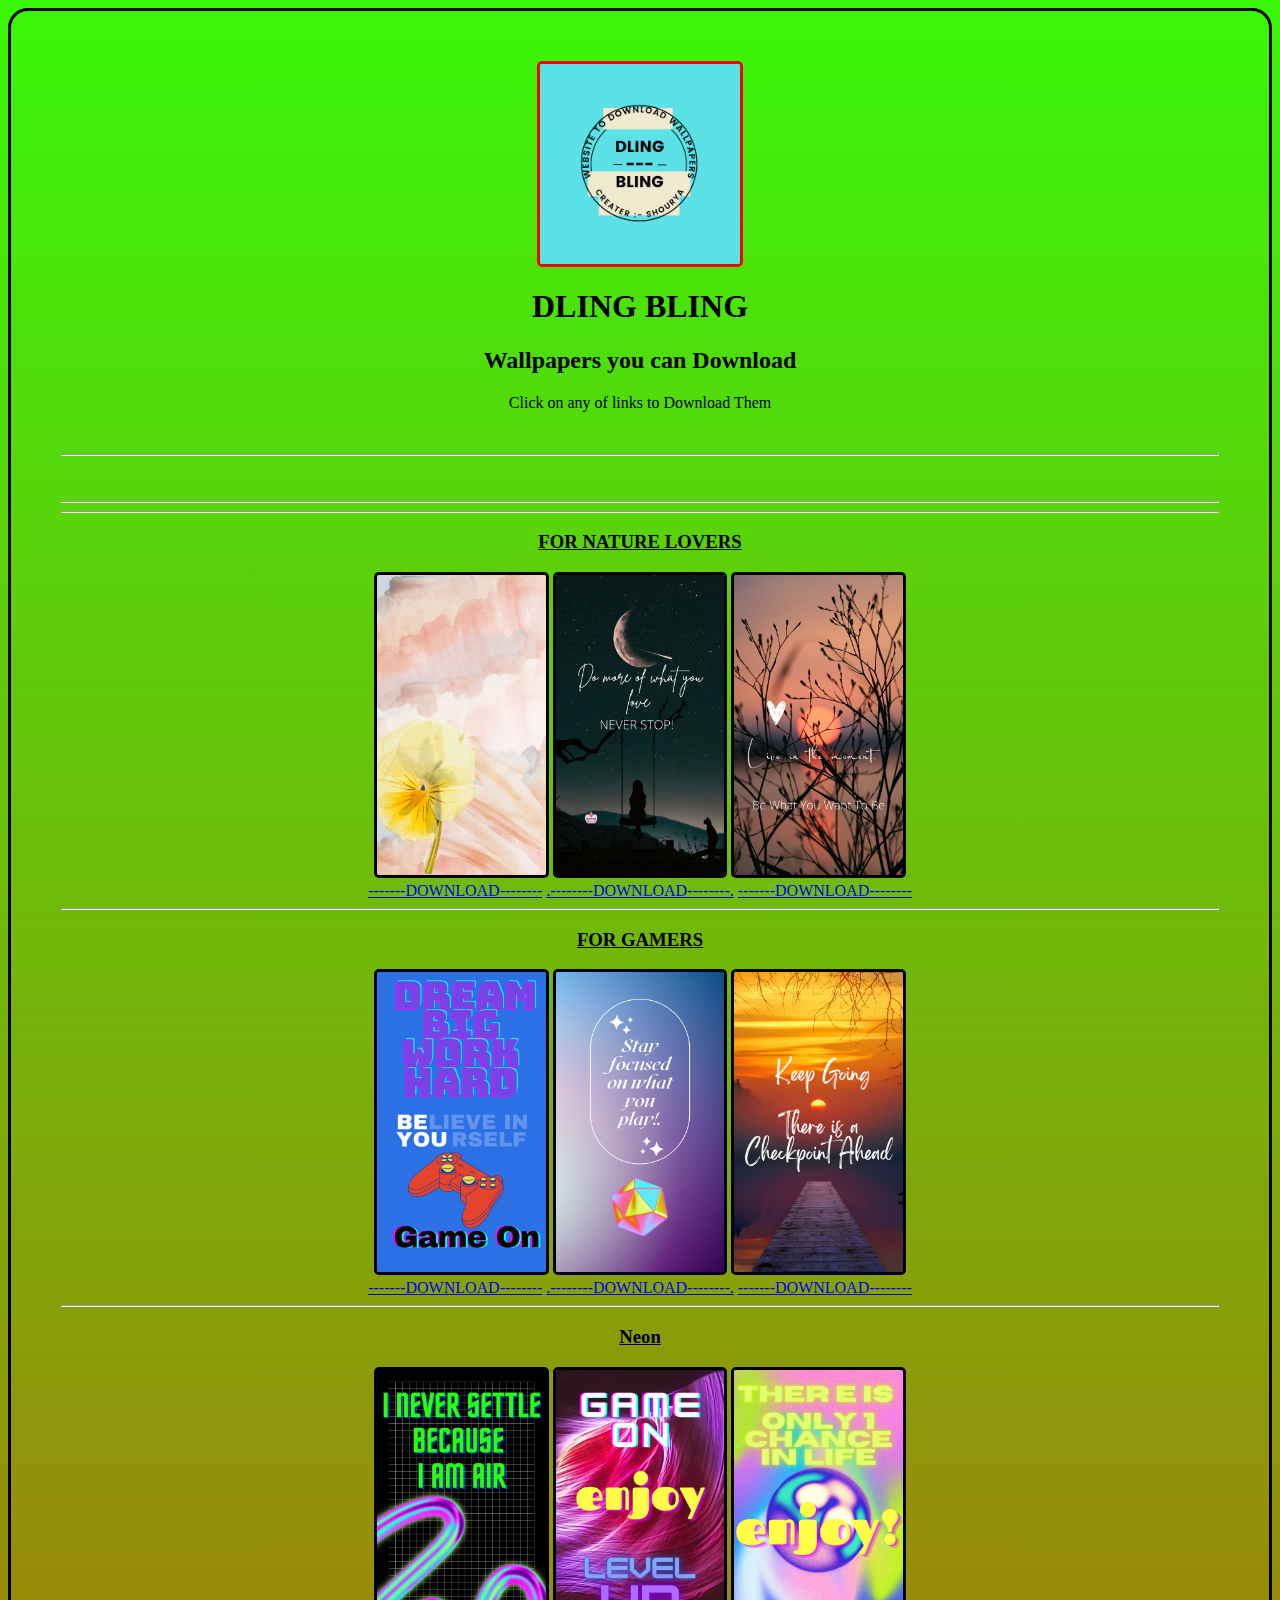
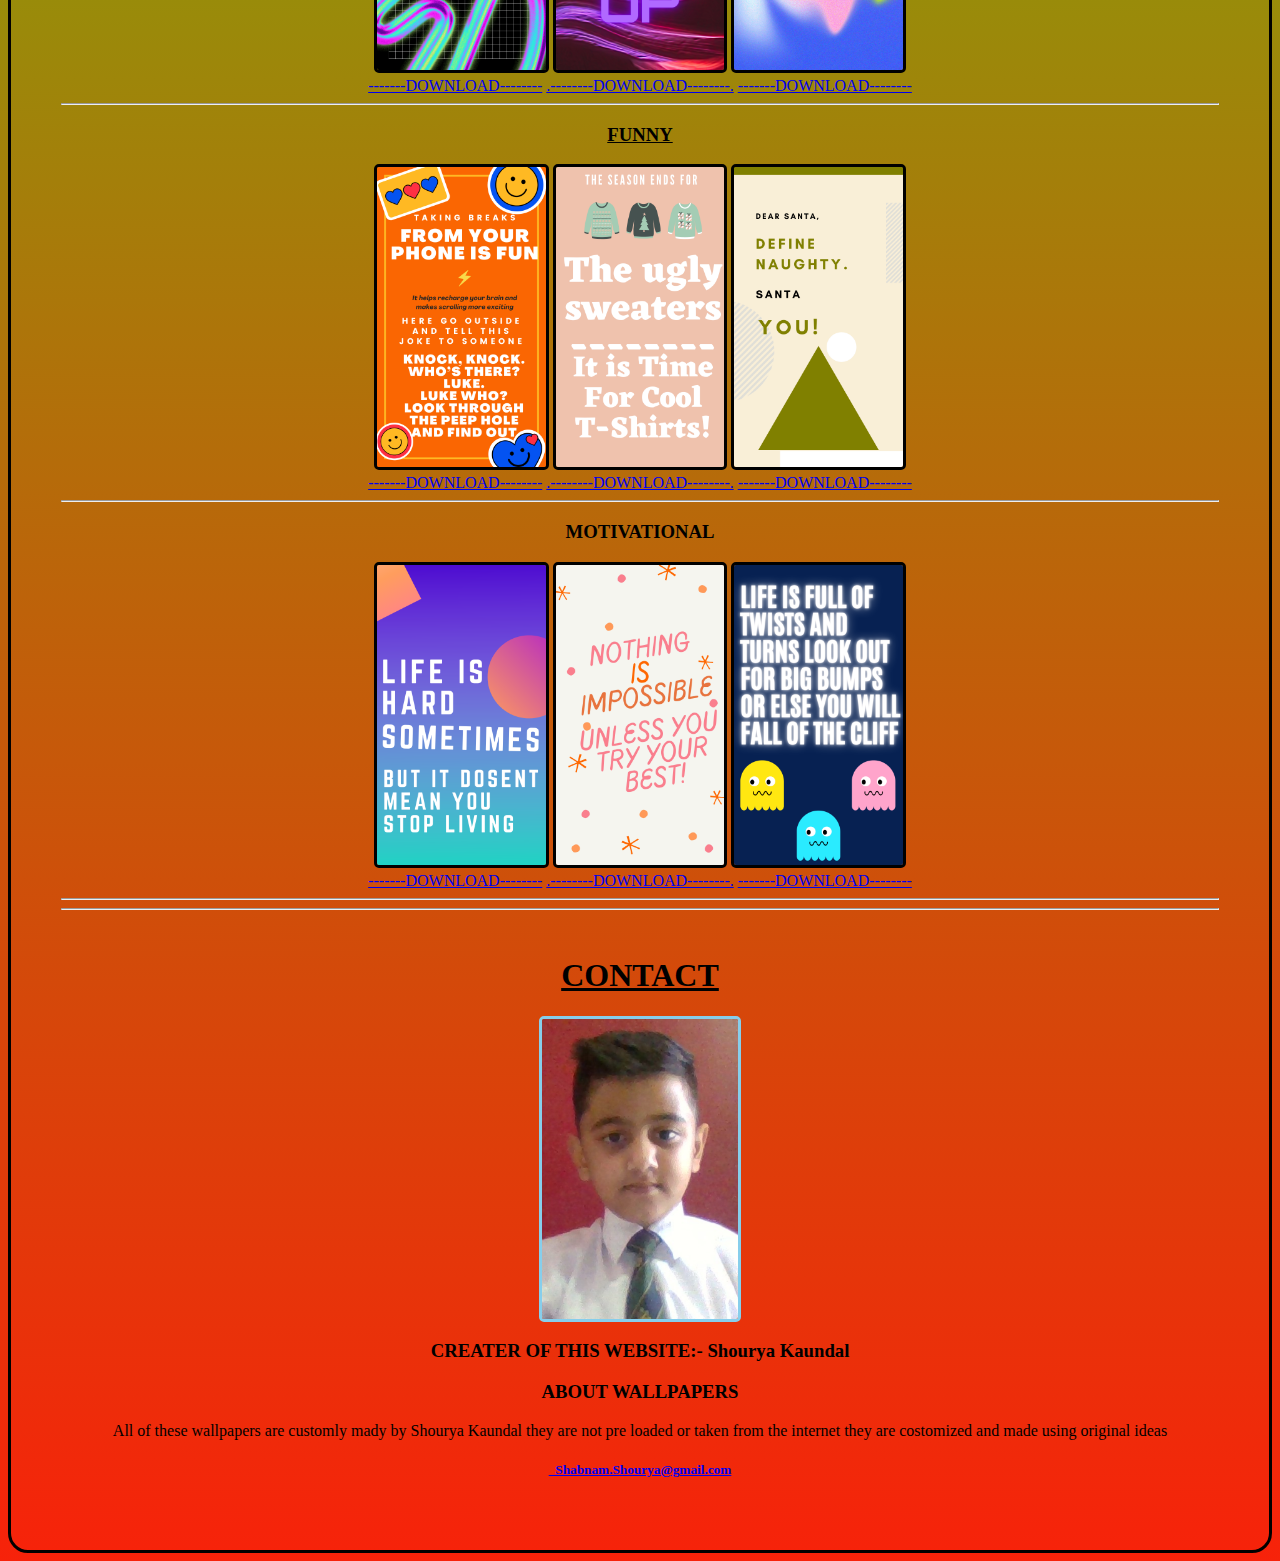
<file: index.html>
<html>
<head>
<title>DLING BLING</title>
<link rel="stylesheet" href="style.css">
</head>
<body>  
<img id = "Logo" src="DLING --- BLING.png">    
<h1>DLING BLING</h1>
<h2>Wallpapers you can Download</h2>
<p>Click on any of links to Download Them</p>
<br>
<hr>
<br>
<h3 id = "user_name"></h3>
<hr>
<hr>
<span class="Nature">
<h3 id = "Nature_h3">FOR NATURE LOVERS</h3>
<img src="Untitled design.png">
<img id = "slingpot" src="NEVER STOp!.png">
<img id = "slingi" src="Be What You Want To Be.png">
</span>
<br>
<span>
<a href="https://drive.google.com/file/d/1eNbJUNvBmB8qLRVrtDr4vBh9xjKClXfB/view?usp=sharing" target="_blank">-------DOWNLOAD--------</a>
<a href="https://drive.google.com/file/d/1X1ISpn_VxiCcz8Y2g7v1X8dB_kxC7cFS/view?usp=sharing" target="_blank">.--------DOWNLOAD--------.</a>
<a href="https://drive.google.com/file/d/1xy3Py4XZIl6R7Plla21WyOKMgWc4B0f9/view?usp=sharing" target="_blank">-------DOWNLOAD--------</a>
</span>
<br>
<hr>
<h3 id = "Gamers_h3">FOR GAMERS</h3>
<span class = "Gamer_s">
<img id = "gamers" src="Dreambib work hard (1).png">
<img id = "gamers2" src="Stay focused on what you play!..png">
<img id = "gamers3" src="Keep Going.png">
</span>
<br>
<span>
<a href="https://drive.google.com/file/d/1tNAX78uIX5jNZf1xiMGSquH9EjoJDzA0/view?usp=sharing" target="_blank">-------DOWNLOAD--------</a>
<a href="https://drive.google.com/file/d/1agvCYwqF9mUmhLA-mkGcm5Bena-YLRKz/view?usp=sharing" target="_blank">.--------DOWNLOAD--------.</a>
<a href="https://drive.google.com/file/d/1GhpL46wrP4yATyXSqJ_o62PKAYki0EgA/view?usp=sharing" target="_blank">-------DOWNLOAD--------</a>
</span>
<br>
<hr>
<h3 id = "Neon_h3">Neon</h3>
<span class = "Neon_s">
<img id = "neon1" src="I NEVER SETTLE BECAUSE I AM AIR.png">
<img id = "neon2" src="Game On.png">
<img id = "neon3" src="There is only 1 Chance in Life.png">
</span>
<br>
<span>
<a href="https://drive.google.com/file/d/1nFndBdqwKBr7sVWl1GOHVTG03ERYZy3U/view?usp=sharing" target="_blank">-------DOWNLOAD--------</a>
<a href="https://drive.google.com/file/d/1ElwQSm6JAQjfCLa4VONYyXCmdm7HX1fi/view?usp=sharing" target="_blank">.--------DOWNLOAD--------.</a>
<a href="https://drive.google.com/file/d/1--4zMUkEpBL_dXYxAzVqojA-2JzsFr44/view?usp=sharing" target="_blank">-------DOWNLOAD--------</a>
</span>
<br>
<hr>
<h3 id = "Funny_h3">FUNNY</h3>
<span class = "Funny_s">
<img id = "funny1" src="Here hear a joke (1).png">
<img id = "funny2" src="'Tis the season for.png">
<img id = "funny3" src="YOU! (1).png">
</span>
<br>
<span>
<a href="https://drive.google.com/file/d/1M1IYWc4CNBqm6Oao6mp3WoT7me39rZ7Q/view?usp=sharing" target="_blank">-------DOWNLOAD--------</a>
<a href="https://drive.google.com/file/d/1ne8NZjonL8jfLy9HGiiYt7wDyFE8vThE/view?usp=sharing" target="_blank">.--------DOWNLOAD--------.</a>
<a href="https://drive.google.com/file/d/1eAlnhO9fdmZUpsGJVxqW7qdIIQUiAJVY/view?usp=sharing" target="_blank">-------DOWNLOAD--------</a>
</span>
<br>
<hr>
<h3 id = "Motivational_h3">MOTIVATIONAL</h3>
<span class = "Dasd_s">
<img id = "MOTIVATIONAL1" src="But it dosent mean you stop living.png">
<img id = "MOTIVATIONAL2" src="Nothing is Impossible.png">
<img id = "MOTIVATIONAL3" src="Life Is Full Of Twists And Turns Look Out For Big Bumps Or Else You Will Fall Of The Cliff.png">
</span>
<br>
<span>
<a href="https://drive.google.com/file/d/1Crl00Xkg9qT6WyGrP_U5bY1kFI7KSGrx/view?usp=sharing" target="_blank">-------DOWNLOAD--------</a>
<a href="https://drive.google.com/file/d/1dpfiye2qTRUGN4y2X3FeFB2zOHKmg_h4/view?usp=sharing" target="_blank">.--------DOWNLOAD--------.</a>
<a href="https://drive.google.com/file/d/1w_hCFIcZF-0NtSolmjR1MlpnQRvikCYh/view?usp=sharing" target="_blank">-------DOWNLOAD--------</a>
</span>
<br>
<hr>
<hr>
<br>
<h1 id = "Contact">CONTACT</h1>
<img id = "My_img" src="Shourya Kaundal pic for annual day 2021.PNG">      
<h3>CREATER OF THIS WEBSITE:- Shourya Kaundal</h3>
<h3 id = "About">ABOUT WALLPAPERS</h3>
<p>All of these wallpapers are customly mady by Shourya Kaundal they are not pre loaded or taken from the internet they are costomized and made using original ideas</p>
<a href="mailto:Shabnam.Shourya@gmail.com?Subject=Hi">
<h5><i class="fa fa-envelope"></i>&nbsp;&nbsp;Shabnam.Shourya@gmail.com</h5>
</body>
</html>
</file>
<file: style.css>
body{
    text-align:center;  
    border-style:solid;
    border-radius:20px;
    padding:50px;
    background:linear-gradient(#39f70a 0%,#f7220a 100%);  
    }
    #Logo{
    height:200px;
    border-color:red;    
    }
    #Nature_h3{
    text-decoration:underline;
    }
    img{
    height:300px;
    border-style:solid;
    border-radius:5px;       
    }
    #slingpot{
    height:300px;
    border-style:solid;
    border-radius:5px;    
    }
    #slingi{
    height:300px;
    border-style:solid;
    border-radius:5px;    
    }
    #Gamers_h3{
    text-decoration:underline;
    }
    #gamers{
    height:300px;
    border-style:solid;
    border-radius:5px;    
    }
    #gamers2{
    height:300px;
    border-style:solid;
    border-radius:5px;    
    }
    #gamers3{
    height:300px;
    border-style:solid;
    border-radius:5px;    
    }
    #neon1{
    height:300px;
    border-style:solid;
    border-radius:5px;    
    }
    #neon2{
    height:300px;
    border-style:solid;
    border-radius:5px;    
    }
    #neon3{
    height:300px;
    border-style:solid;
    border-radius:5px;    
    }
    #Neon_h3{
    text-decoration:underline;    
    }
    #Funny_h3{
    text-decoration:underline;    
    }
    #funny1{
    height:300px;
    border-style:solid;
    border-radius:5px;
    }
    #funny2{
    height:300px;
    border-style:solid;
    border-radius:5px;
    }
    #funny3{
    height:300px;
    border-style:solid;
    border-radius:5px;
    }
    #My_img{
    border-color:skyblue;    
    }
    #Contact{
    text-decoration:underline;    
    }
</file>
